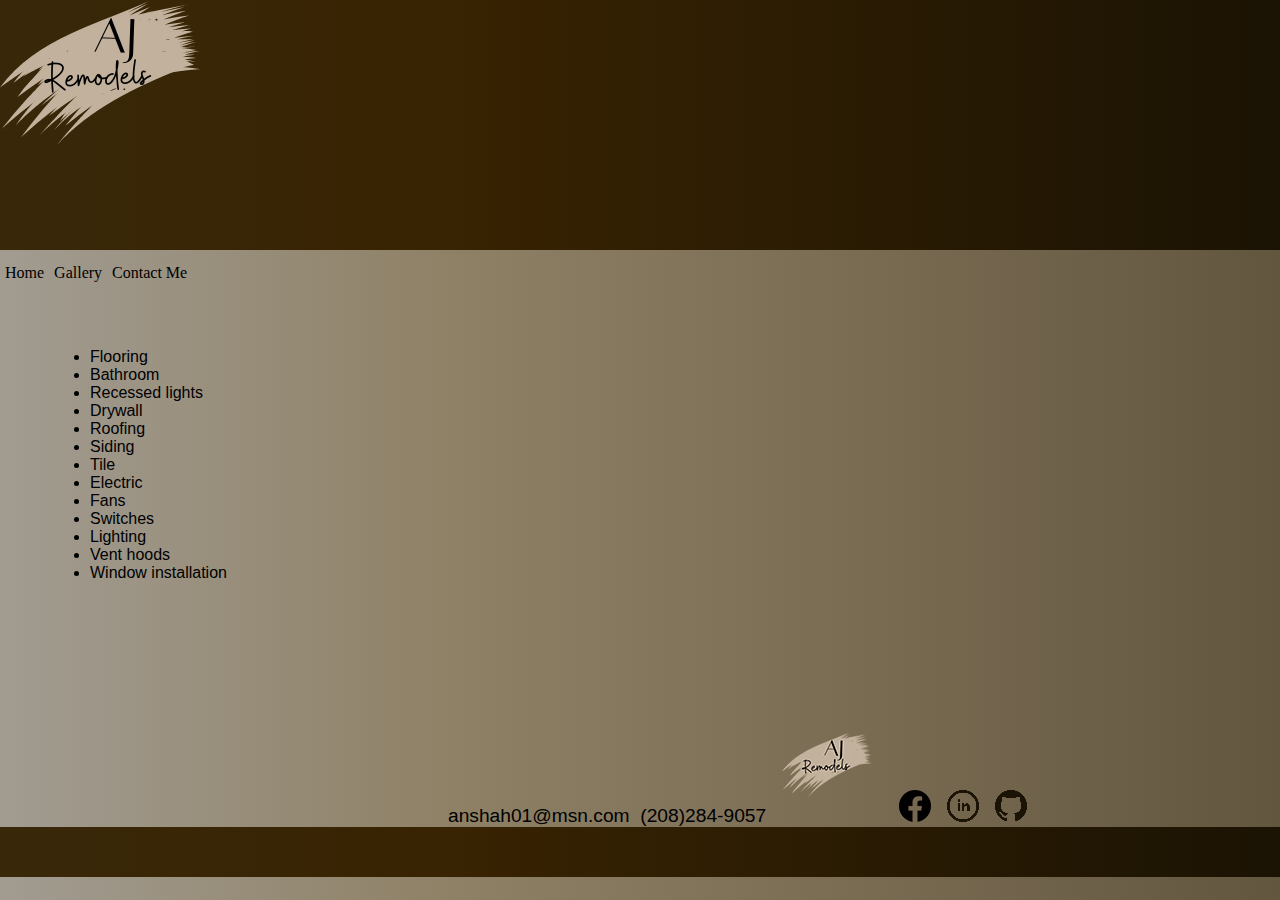
<file: index.html>
<!doctype html>
<html>
<head>
  <meta charset="utf-8">
  <meta name="description" content="AJ Remodeling">
  <meta name="keywords" content="remodeling, home repair, revamp house">
  <meta name="author" content="Deborah">
  <meta name="viewport" content="width=device-width, initial-scale=1.0">
  <link href="style.css" rel="stylesheet" type="text/css">
  <link href="contactMe.css" rel="stylesheet" type="text/css">
	
	<!--favicon-->
 <link rel="apple-touch-icon" sizes="180x180" href="images/favicon_io/apple-touch-icon.png">
 <link rel="icon" type="image/png" sizes="32x32" href="images/favicon_io/favicon-32x32.png">
 <link rel="icon" type="image/png" sizes="16x16" href="images/favicon_io/favicon-16x16.png">
 <link rel="manifest" href="images/favicon_io/site.webmanifest">
  <!--favicon-->
<title>Home</title>
</head>
<body>
<header>
	    <p class="banner"><a href="index.html"><img src="images/AJ200px.png" alt="AJ"></a></p> 
        <p class="bottom"></p>
	<nav>
	<ul>
        <li><a href="index.html" >Home</a></li>
        <li><a href="gallery.html" >Gallery</a></li>
        <li><a href="contactMe.html" >Contact Me</a></li>
    </ul>
	</nav>
   </header>
<main>
	<ul>
		<li>Flooring</li>
		<li>Bathroom</li>
		<li>Recessed lights</li>
		<li>Drywall</li>
		<li>Roofing</li>
		<li>Siding</li>
		<li>Tile</li>
		<li>Electric</li>
		<li>Fans</li>
		<li>Switches</li>
		<li>Lighting</li>
		<li>Vent hoods</li>
		<li>Window installation</li>
	</ul> 	
</main>
	<footer>
	<p id="footer"><a href="mailto:anshah01@msn.com">anshah01@msn.com</a>&nbsp;
        <a href="tel:+01-208.284.9057">(208)284-9057</a>&nbsp;&nbsp;&nbsp;<img src="images/AJ90px.png" alt="AJ">&nbsp;&nbsp;&nbsp;&nbsp;
        <img src="images/fb_icon32.png" alt="FB">&nbsp;&nbsp;&nbsp;<img src="images/linkedin.png" alt="LinkedIn">&nbsp;&nbsp;&nbsp;<img src="images/github.png" alt="Github"></p>
        <p class="bottom"></p>
	</footer>
</body>
</html>
</file>
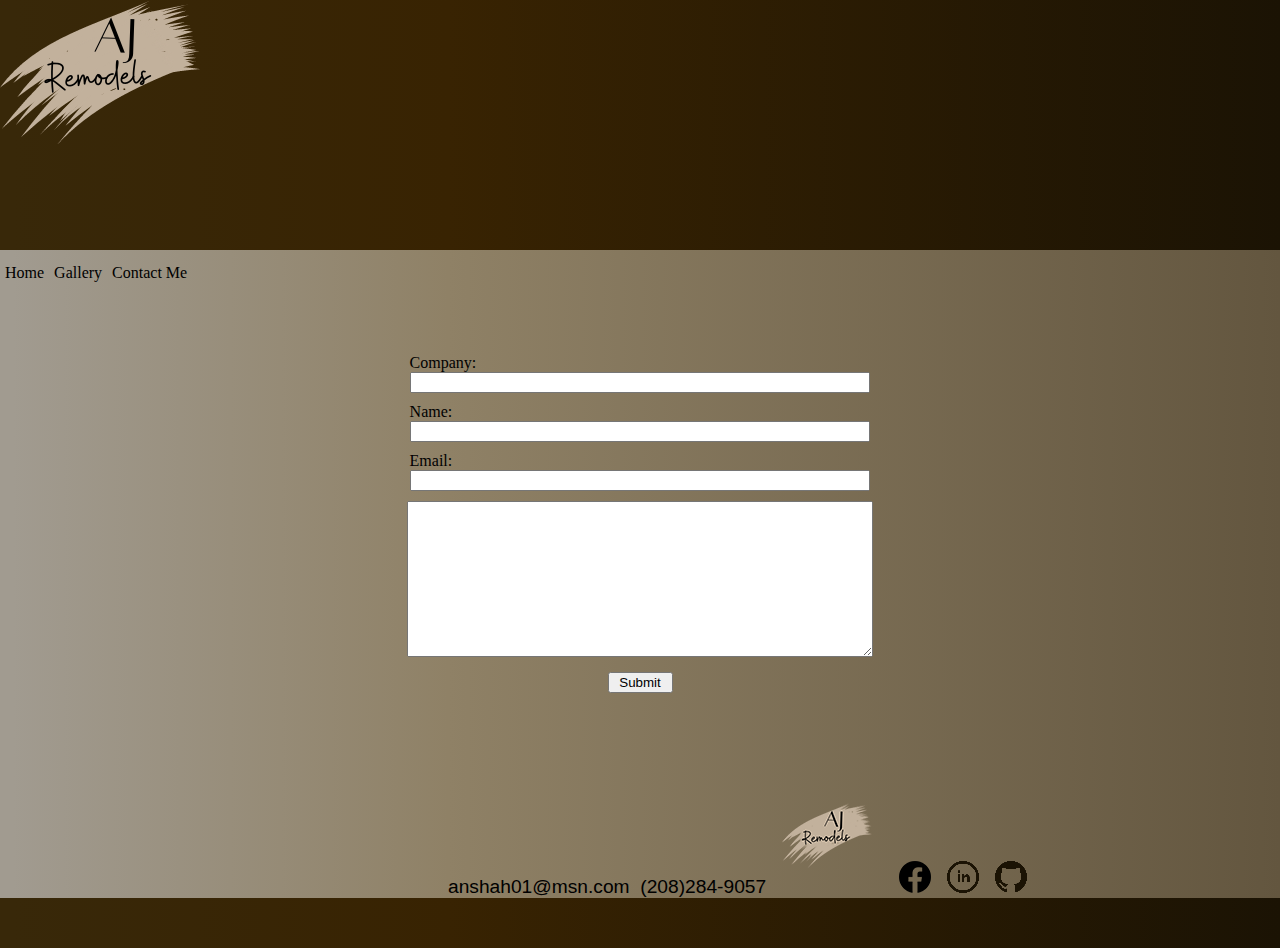
<file: contactMe.html>
<!doctype html>
<html>
<head>
    <meta charset="utf-8">
    <meta name="description" content="AJ Remodeling">
    <meta name="keywords" content="remodeling">
    <meta name="author" content="Deborah">
    <meta name="viewport" content="width=device-width, initial-scale=1.0">
    <link href="style.css" rel="stylesheet" type="text/css">
    <link href="contactMe.css" rel="stylesheet" type="text/css">
    
    <!--favicon-->
    <link rel="apple-touch-icon" sizes="180x180" href="images/favicon_io/apple-touch-icon.png">
    <link rel="icon" type="image/png" sizes="32x32" href="images/favicon_io/favicon-32x32.png">
    <link rel="icon" type="image/png" sizes="16x16" href="images/favicon_io/favicon-16x16.png">
    <link rel="manifest" href="images/favicon_io/site.webmanifest">
    <!--favicon-->
    
    <title>Contact Me</title>
</head>
<body>
    
    <header>
        
        <p class="banner"><a href="index.html"><img src="images/AJ200px.png" alt="AJ" width="200" height="200"></a></p> 
        <p class="bottom"></p>
        
        <nav>
            <ul>
                <li><a href="index.html">Home</a></li>
                <li><a href="gallery.html">Gallery</a></li>
                <li><a href="contactMe.html">Contact Me</a></li>
            </ul>
        </nav>
    </header>
    
    
    <main>
        <form action="mailto:anshah01@msn.com?subject=Personal Portfolio Mail" enctype="text/plain" method="POST" class="contactme__form">
            <fieldset>
                <div class="form_field__wrapper">
                    
                    <label for="company">Company:</label> 
                    <input type="text" name="compName" size="50" id="company">
                </div>
                
                <div class="form_field__wrapper">
                    
                    <label for="contact">Name:</label>
                    <input type="text" name="contactName" size="30" id="contact" required>
                </div>
                
                <div class="form_field__wrapper">
                    <label for="email">Email:</label>
                    <input type="email" name="email" size="30" id="contact" required>
                </div>
                
                
                <textarea  rows="10" name="comment" required></textarea>
                
                <input type="submit" id="submit" value="Submit" class="btn">
            </fieldset>
        </form>
    </main>
    <footer>
        <p id="footer"><a href="mailto:anshah01@msn.com">anshah01@msn.com</a>&nbsp;
            <a href="tel:+01-208.284.9057">(208)284-9057</a>&nbsp;&nbsp;&nbsp;<img src="images/AJ90px.png" alt="AJ">&nbsp;&nbsp;&nbsp;&nbsp;
            <img src="images/fb_icon32.png" alt="FB">&nbsp;&nbsp;&nbsp;<img src="images/linkedin.png" alt="LinkedIn">&nbsp;&nbsp;&nbsp;<img src="images/github.png" alt="Github"></p>
            
            <p class="bottom"></p>
        
        </footer>
    </body>
    </html>
</file>
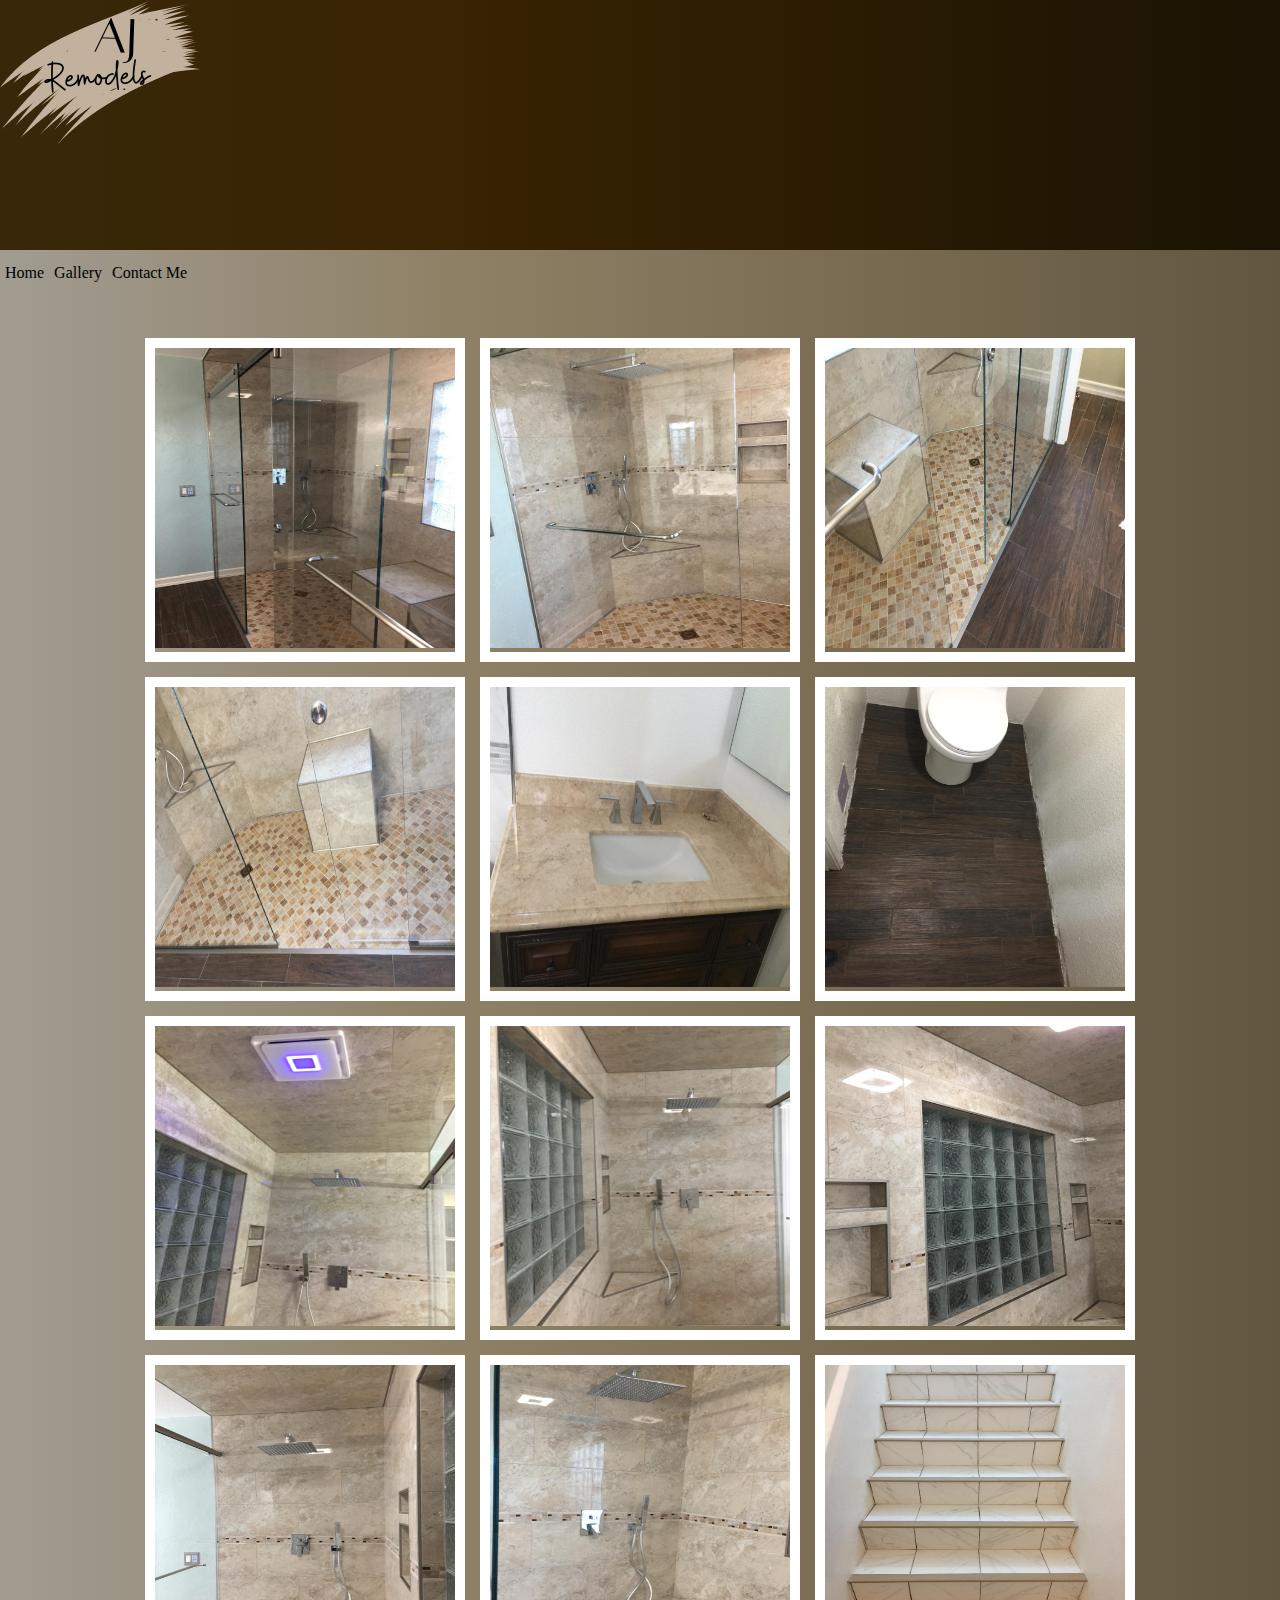
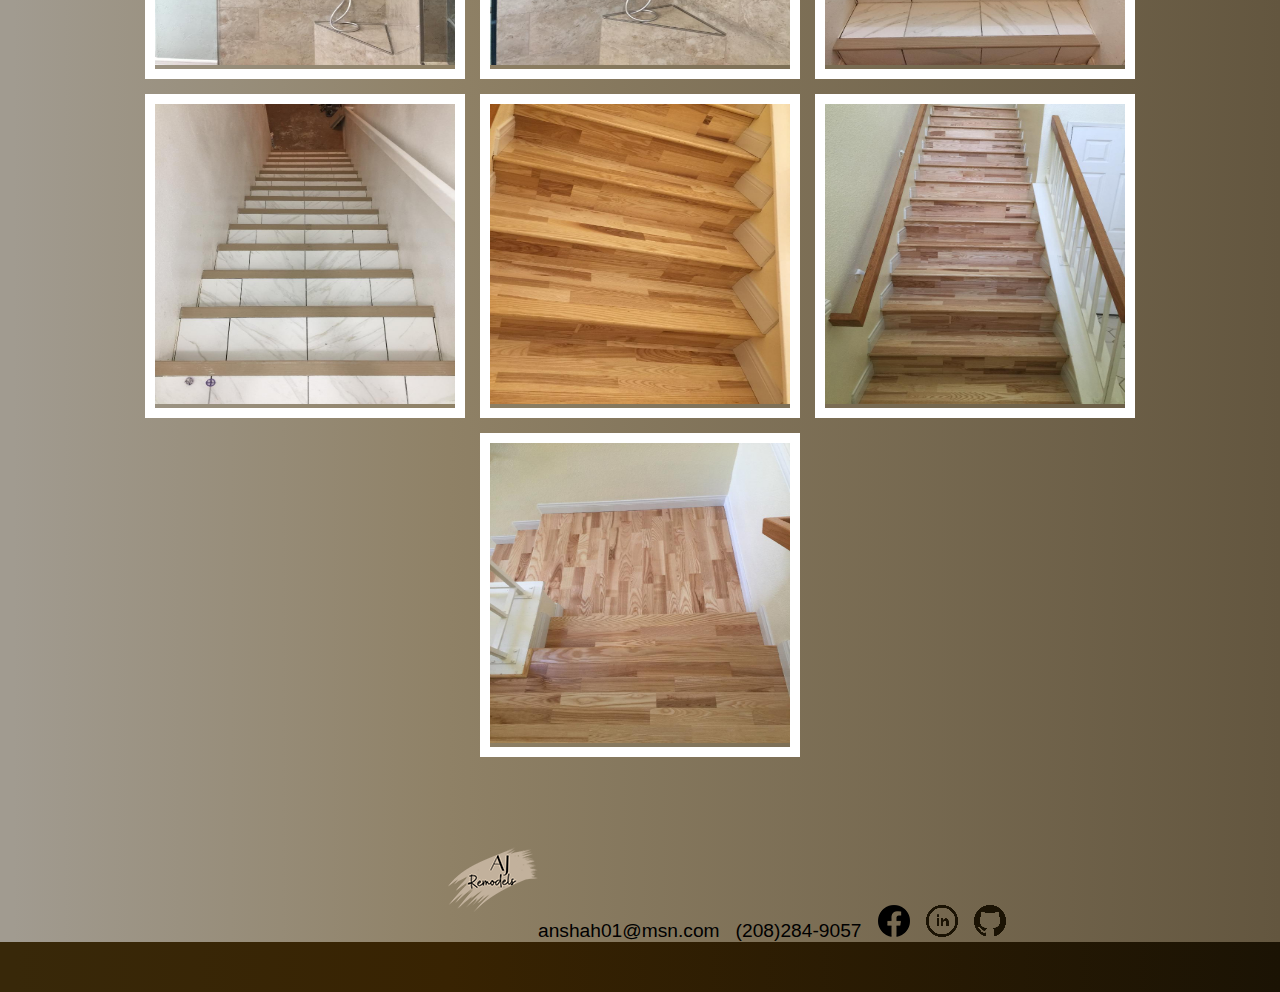
<file: gallery.html>
<!doctype html>
<html>
<head>
  <meta charset="utf-8">
  <meta name="description" content="AJ Remodeling">
  <meta name="keywords" content="remodeling">
  <meta name="author" content="Deborah">
  <meta name="viewport" content="width=device-width, initial-scale=1.0">
  <link href="style.css" rel="stylesheet" type="text/css">
  <link href="contactMe.css" rel="stylesheet" type="text/css">
	
	<!--favicon-->
  <link rel="apple-touch-icon" sizes="180x180" href="images/favicon_io/apple-touch-icon.png">
  <link rel="icon" type="image/png" sizes="32x32" href="images/favicon_io/favicon-32x32.png">
  <link rel="icon" type="image/png" sizes="16x16" href="images/favicon_io/favicon-16x16.png">
  <link rel="manifest" href="images/favicon_io/site.webmanifest">
   <!--favicon-->
  

<title>Gallery</title>
</head>
	
<body>
   <header>
	 	<p class="banner"><a href="index.html"><img src="images/AJ200px.png" alt="AJ"></a></p> 
        <p class="bottom"></p>
	  
	<nav>
	    <ul>
         <li><a href="index.html" >Home</a></li>
         <li><a href="gallery.html" >Gallery</a></li>
         <li><a href="contactMe.html" >Contact Me</a></li>
        </ul>
	</nav>
<header/>
	
<main>
  <div class="gallery__imgs">
      <div class="gallery__item">
        <img src="images/shower6.jpg" alt="shower" width="300" height="300">
      </div>	
      <div class="gallery__item">
        <img src="images/shower7.jpg" alt="shower" width="300" height="300">
      </div>
      <div class="gallery__item">
        <img src="images/shower8.jpg" alt="shower" width="300" height="300">
      </div>
	  <div class="gallery__item">
        <img src="images/shower9.jpg" alt="shower" width="300" height="300">
      </div>
      <div class="gallery__item">
       <img src="images/sink1.jpg" alt="sink" width="300" height="300">
      </div>
	 <div class="gallery__item">
        <img src="images/toilet1.jpg" alt="toilet" width="300" height="300">
      </div>

       <div class="gallery__item">
         <img src="images/shower1.jpg" alt="shower" width="300" height="300">
       </div>
       <div class="gallery__item">
         <img src="images/shower2.jpg" alt="shower" width="300" height="300">
	   </div>	
       <div class="gallery__item">
         <img src="images/shower3.jpg" alt="shower" width="300" height="300">
       </div>	
       <div class="gallery__item">
         <img src="images/shower4.jpg" alt="shower" width="300" height="300">
      </div>
	  <div class="gallery__item">
        <img src="images/shower5.jpg" alt="shower" width="300" height="300">
      </div>
 
       <div class="gallery__item">
         <img src="images/stairs1.jpg" alt="stairs" width="300" height="300">
       </div>
       <div class="gallery__item">
         <img src="images/stairs2.jpg" alt="stairs" width="300" height="300">
       </div>
       <div class="gallery__item">
        <img src="images/stairs3.jpg" alt="stairs" width="300" height="300">
	   </div>
       <div class="gallery__item">
        <img src="images/stairs4.jpg" alt="stairs" width="300" height="300">
       </div>
		<div class="gallery__item">
         <img src="images/stairwell1.jpg" alt="stairwell" width="300" height="300">
       </div>
      </div>	
</main>
	<footer>
		<p id="footer"><img src="images/AJ90px.png" alt="AJ"><a href="mailto:anshah01@msn.com">anshah01@msn.com</a>&nbsp;&nbsp;
        <a href="tel:+01-208.284.9057">(208)284-9057</a>&nbsp; &nbsp;<img src="images/fb_icon32.png" alt="FB">&nbsp;&nbsp;&nbsp;<img src="images/linkedin.png" alt="LinkedIn">&nbsp;&nbsp;&nbsp;<img src="images/github.png" alt="GitHub">&nbsp;&nbsp;&nbsp;</p>
		
        <p class="bottom"></p>
	</footer>
</body>
</html>
</file>
<file: style.css>
@charset "utf-8"; 
   
body {
    background: linear-gradient(90deg, #a19b90 1%, #8f8166 35%, #63563f 100%);
    
}

main ul {
	margin: auto auto 150px auto;
	font-family: Verdana, Geneva, Tahoma, sans-serif; /*web-safe font stack */
} 


nav ul {
  list-style-type: none;
  margin: 0;
  padding: 0;
  overflow: hidden;
}

nav li {
  float: left;
}

nav li a {
  display: block;
  color: ;
  text-align: center;
  padding: 14px 5px 16px 5px;
  text-decoration: none;
  color: black;
}

nav li a:hover {
  background-color: #bbb09b;
  color: black;
}

main{
   margin-left: 3%;
}        
.banner{
    background: linear-gradient(to right, #382809 1%, #382302  35%,  #1b1304 100%); 
    padding: 20px;
    margin: auto auto 3px auto;
    width: 100%;
}

.bottom{
    background: linear-gradient(to right,  #382809 1%, #382302  35%,  #1b1304 100%); 
    padding: 5px;
    margin: auto auto 3px auto;
    width: 100%;
}

p {
    margin: auto auto auto 700px;
    font-family: Verdana, Geneva, Tahoma, sans-serif;	
}

p a {
	text-decoration: none;
    color: #000000;
}

#footer {
	display: block;
    font-size:larger;
    margin-left: 35%;
    /font-family: Verdana, Geneva, Tahoma, sans-serif; 
}

.gallery {
  margin: auto;  
}
</file>
<file: contactMe.css>
@charset "utf-8";
/* CSS Contact Me */
body {
    margin: 0;
}


fieldset {
  display: flex;
  flex-direction: column;
  border: none;
}

fieldset > * {
  width: 40%;
  margin: 0px auto 0 auto;
}

.form_field__wrapper {
  margin-bottom: 10px;
  display: flex;
  flex-direction: column;
}

input[type="submit"] {
  margin-top: 15px;
  width: 65px;
}
main {
  margin: 50px 50px 100px 50px;
}

.bottom, .banner {
    width: 100%;
    margin: 0;
    padding: 0;

}

.banner {
    height: 200px;
   

}

.banner:nth-child(2){
    height: 100px;
}

.bottom {
    height: 50px;
}

.contactme__form {
    margin: 20px auto;
}

.gallery__imgs{
    display: flex;
    flex-wrap: wrap;
    justify-content: center;
    gap: 35px;
}

.gallery__item {
    box-shadow: 0 0 0 10px white;
    box-sizing: border-box;
}

@media screen and (max-width: 768px) {
  body,
  html,
  main {
    width: 100%;
    margin: 0;
  }

  fieldset > * {
      width: 100%;
  }

 
  
}
</file>
